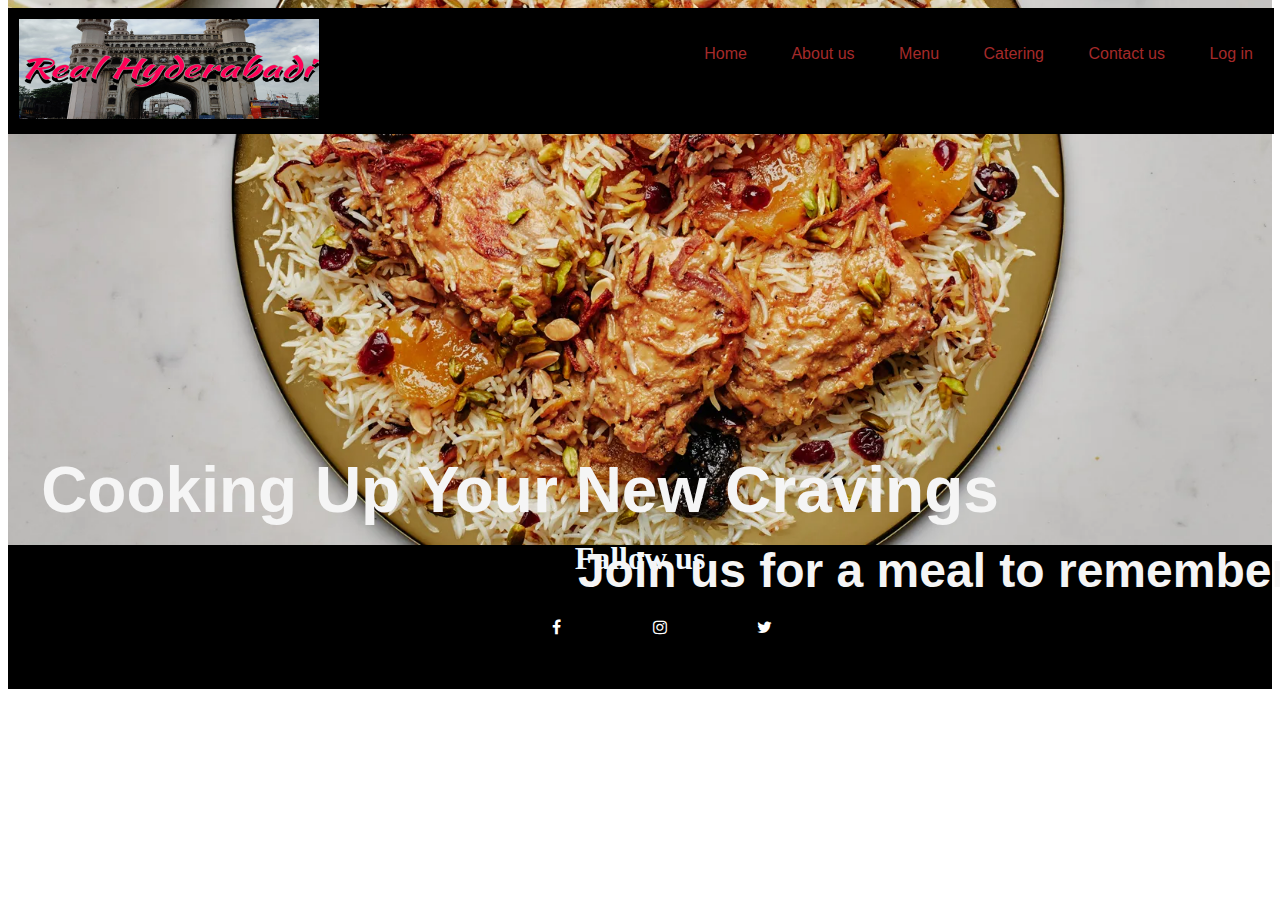
<file: index.html>
<!DOCTYPE html>
<html lang="en">
<head>
    <meta charset="UTF-8">
    <meta http-equiv="X-UA-Compatible" content="IE=edge">
    <meta name="viewport" content="width=device-width, initial-scale=1.0">
    <link rel="stylesheet" href="https://cdnjs.cloudflare.com/ajax/libs/font-awesome/4.7.0/css/font-awesome.min.css">
    <title>Document</title>
    <link type="text/css" rel="stylesheet" href="css/main.css">
    <script src="js/main.js"></script>
</head>
<body>
    <nav>
      <div class="a">
        <img  src="assets/logo.png" alt="logo"></img>
      </div>
        <div class="right">
        <span onclick="myFunction()">&#9776;</span>
        <ul id="menu">
          <li class="home"><a href="#">Home</a></li>
          <li class="home"><a href="about.html">About us</a></li>
          <li class="home"><a href="menu.html">Menu</a></li>
          <li class="home"><a href="catering.html">Catering</a></li>
          <li class="home"><a href="contact.html">Contact us</a></li>
          <li class="home"><a href="login.html">Log in</a></li>
          </ul>
        </div>
    </nav>
    <!-- <div class="j">
      <img  src="assets/biryani1" alt="logo"></img>
      <div class="centered">
    <h1 >home<br/>
    <a href="Untitled-3.pdf"> Brochure  </a>
    <br/>
    <a href="Untitled-4.pdf"> Business Card  </a> </h1>
  </div>
  </div> -->
  <div class="container">
    <img src="assets/biryani1" alt="Image" style="width:100%;">
    <div class="centered"><h1>Cooking Up Your New Cravings
    </h1>
    <div class="centered1"><h2>Join us for a meal to remember!
    </h2>
    </div>
  </div>
  </div>
  <div class="l">
    <h1>Fallow us</h1>
    <ul>
      <li><a href="" class="fa fa-facebook " title="facebook"></a></li>
      <li ><a href="" class="fa fa-instagram " title="instagram"></a><!-- extra credit  -->
      </li>
      <li ><a href="" class="fa fa-twitter " title="instagram"></a><!-- extra credit  -->
      </li>
      </ul>
  </div>
</body>
</html>
</file>
<file: css/main.css>
nav {
	width:100%;
	background: black;
	overflow:auto;
	padding: 1px 1px;
	font-family:Arial;
	color: white;
    margin:0 auto;
	position:sticky;
    
}

.imgs{
    height:100px;
    width:100;

}
.right{
    text-align: right;
}
.right ul li{
    display:inline-block;
    list-style:none;
    margin: 20px;
}
a{
    color: brown;
    text-decoration: none;
}
.a{float:left;
    padding:10px;
}
.a img{
  width:300px;
  height:100px;
}
  .centered {
    position: absolute;
    transform: translate(-10%, -50%);
    color:whitesmoke;
    font-size: xx-large;
    bottom: 250px;
    width:100%;
    font-family:Arial;
  }
  .centered1 {
    position: absolute;
    transform: translate(-10%, -50%);
    color:whitesmoke;
    right: -550px;
    font-size: xx-large;
    width:100%;
    font-family:Arial
  }
.container{
    text-align: center;
    color: red;
    margin-top: -300px;
}

span{
    font-size: 28px;
    cursor: pointer;
    margin: 0 20px;
    display: none;
}
.b{
    color: red;
    background-color: antiquewhite;
    width: 130px;
    height:60px;
    margin:0 auto;
    text-align:center;
    display: block;
}
.c{
    color: red;
    background-color: antiquewhite;
    width: 160px;
    height:160px;
    margin:0 auto;
    text-align:center;
    display: block;
}
.l{
    background-color: black;
    text-align: center;
    display: block;
    color: aliceblue;
    margin-top: -30px;
    width: 100%;
    height: fit-content;
}
.l ul li{
    display:inline-block;
    list-style:none;
    margin: 20px;

}
.fa-facebook{
    color: white;
    
        width: 60px;
      height: 50px;
  
   }
  .fa-instagram{
  
    color: white;
    
        width: 60px;
      height: 50px;
  
  }
  .fa-twitter{
      
    color: white;
    
        width: 60px;
      height: 50px;
  
      
  }
  
@media screen and (max-width:720px){
    span{
        display: block;
    }
    .right ul li{
        display:block;
    }
    .right ul{
        display: none;
    }
    body{
        background-image: url("https://upload.wikimedia.org/wikipedia/commons/thumb/b/b6/The_art_of_%22BIRYANI%22.jpg/1200px-The_art_of_%22BIRYANI%22.jpg");
        width:100%;
        height:100vh;
        background-attachment: fixed;
        position: relative;
    }

}
/* *{
    margin:0;
    padding:0;
    font-family:"Lucida Sans","Lucida Sans Regular","Lucida Grande','Lucida Sans Unicode",Geneva,Verdana,sans
 }
 body{
    background: aliceblue;
 }
 nav{
    background:rgb(193, 182, 182);
    padding:10px;
    /*color:#fff;
 }
.nav-right{
float:left;
}
.nav-left{
text-align:right;
}
.nav-left ul li{
list-style:none;
display:inline-block;
margin:20px;
}
span{
font-size:28px;
cursor:pointer;
margin:020px;
display:none;
}
@media only screen and (max-width:800px){
    span{
        display:block;
    }
    .nav-left ul li{
        display:block;
     
    }
    .nav-left ul{
        display:none;

    }
} */
</file>
